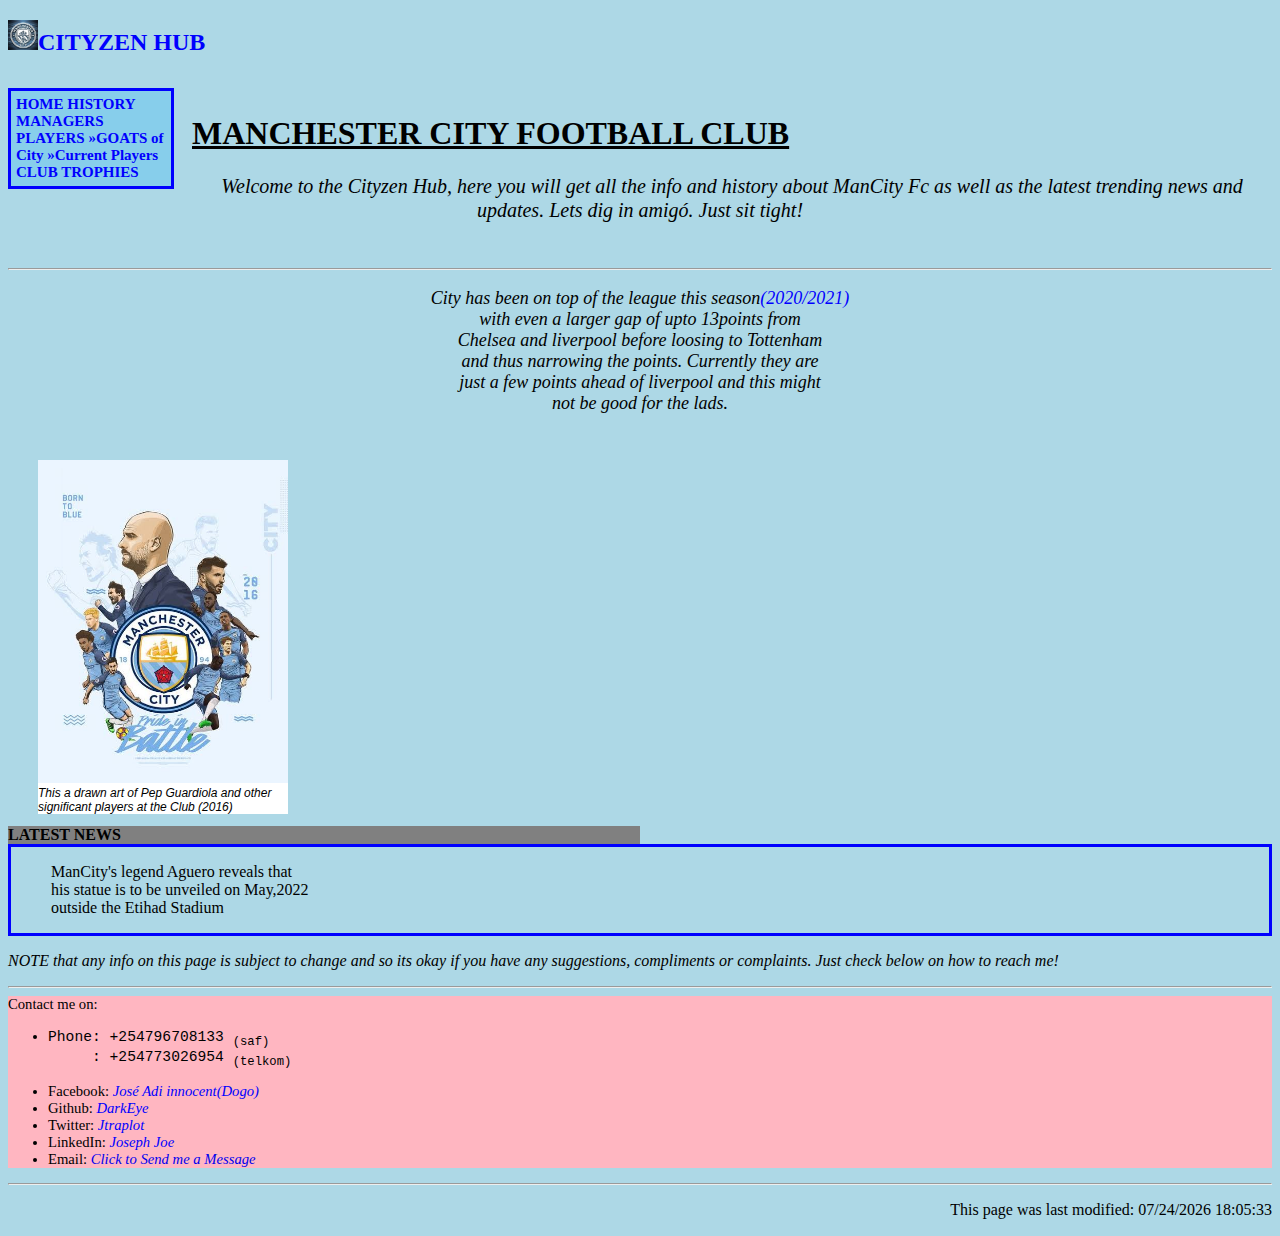
<file: index.html>
<!DOCTYPE html>
<?xml version="1.0" encoding="UTF-8"?>
<!DOCTYPE html PUBLIC "-//W3C//DTD XHTML 1.1//EN"
"http://www.w3.org/TR/xhtml11/DTD/xhtml11.dtd">
<html xmlns="http://www.w3.org/1999/xhtml" xml:lang="en">	
<head>
	<title>CITYZEN HUB</title>
	<link rel="icon" type="Image/png" href="images/mc.png"/>
	<meta name="viewport" content="width=device-width; initial-scale=1.0" media="screen"/>
	<link rel="stylesheet" type="text/css" href="nav.css"/>
</head> 
<body>
	<h2 style="text-align:left; text-decoration:none;"><a id="L1" href="index.html"><img src="images/favicon2.png" width="30px" height="30px" />CITYZEN HUB</a></h2>

	<div id="nav">
		<nav>
			<a id="nav1" href="index.html">HOME</a>
			<a id="nav1" href="MHISTORY.html">HISTORY</a>
			<a id="nav1" href="Managers.html">MANAGERS</a>
			<a id="nav1" href="#">PLAYERS</a>
					<a id="nav2" href="#">&raquo;GOATS of City</a>
					<a id="nav2" href="#">&raquo;Current Players</a> 
			<a id="nav1" href="#">CLUB TROPHIES</a>
		</nav>
	</div>
	<br />
	<div>
		<h1>MANCHESTER CITY FOOTBALL CLUB</h1>
<p class="pa">Welcome to the Cityzen Hub, here you will get all the info and history about ManCity Fc as well as the latest trending news and updates. Lets dig in amig&oacute. Just sit tight!</p>
	</div><br />
	<hr />
	<p id="city">City has been on top of the league this season<span style="color:blue;">(2020/2021)</span><br />with even a larger gap of upto 13points from<br /> Chelsea and liverpool before loosing to Tottenham<br /> and thus narrowing the points. Currently they are<br /> just a few points ahead of liverpool and this might<br /> not be good for the lads.</p><br />
		<div id="potrait">
			<img src="images/CityG.jpeg" alt="potrait art of Mancity "width="250px" style="align:middle;"><br />This a drawn art of Pep Guardiola and other significant players at the Club (2016)
			</div>

			<!__ the id's below are similar only differ in the capitalization, the CSS codes should not be confused__>
	
	<div id="news">
		LATEST NEWS
		<!__PICK UP AT AGUEROS STATUE__>
	</div>
	<div id="NEWS">
		<ul style="list-style-type:none;">
			<li>ManCity's legend Aguero reveals that<br />
			his statue is to be unveiled on May,2022<br />outside the Etihad Stadium</li>
		</ul> 
	</div> 
	<p style="font-style:italic;">NOTE that any info on this page is subject to change and so its okay if you have any suggestions, compliments or complaints. Just check below on how to reach me! </p>
<hr />
					<!__ remember to add/update the social media handles below __> 
	<div id="footer">
	Contact me on:
		<ul>
			<li>
				<pre>
Phone: +254796708133 <sub>(saf)</sub>
     : +254773026954 <sub>(telkom)</sub></li>	
			<li>
Facebook: <a href="" style="text-decoration:none; font-style:italic; color:blue;"> Jos&eacute Adi innocent(Dogo)</a>
			</li> 
			<li>
Github: <a href="" style="text-decoration:none; font-style:italic; color:blue;">DarkEye</a> 
   			</li>
   			<li>
Twitter: <a href="" style="text-decoration:none; font-style:italic; color:blue;">Jtraplot</a> 
			</li>
			<li>
LinkedIn: <a href="" style="text-decoration:none; font-style:italic; color:blue;">Joseph Joe</a>
			</li> 
			<li>
Email: <a href="mailto:&#106;&#111;&#115;&#101;&#105;&#110;&#110;&#111;&#99;&#101;&#110;&#116;431&#64;&#103;&#109;&#097;&#105;&#108;&#046;&#099;&#111;&#109;" style="font-style:italic; text-decoration:none;">Click to Send me a Message</a>
			</li> 
		</pre>
	</div>
	<hr />
	<p style="text-align:right;">
		This page was last modified:
		<script type=text/javascript>
			document.write(document.lastModified);
		</script> 
	</p> 
</body>
</html>
</file>
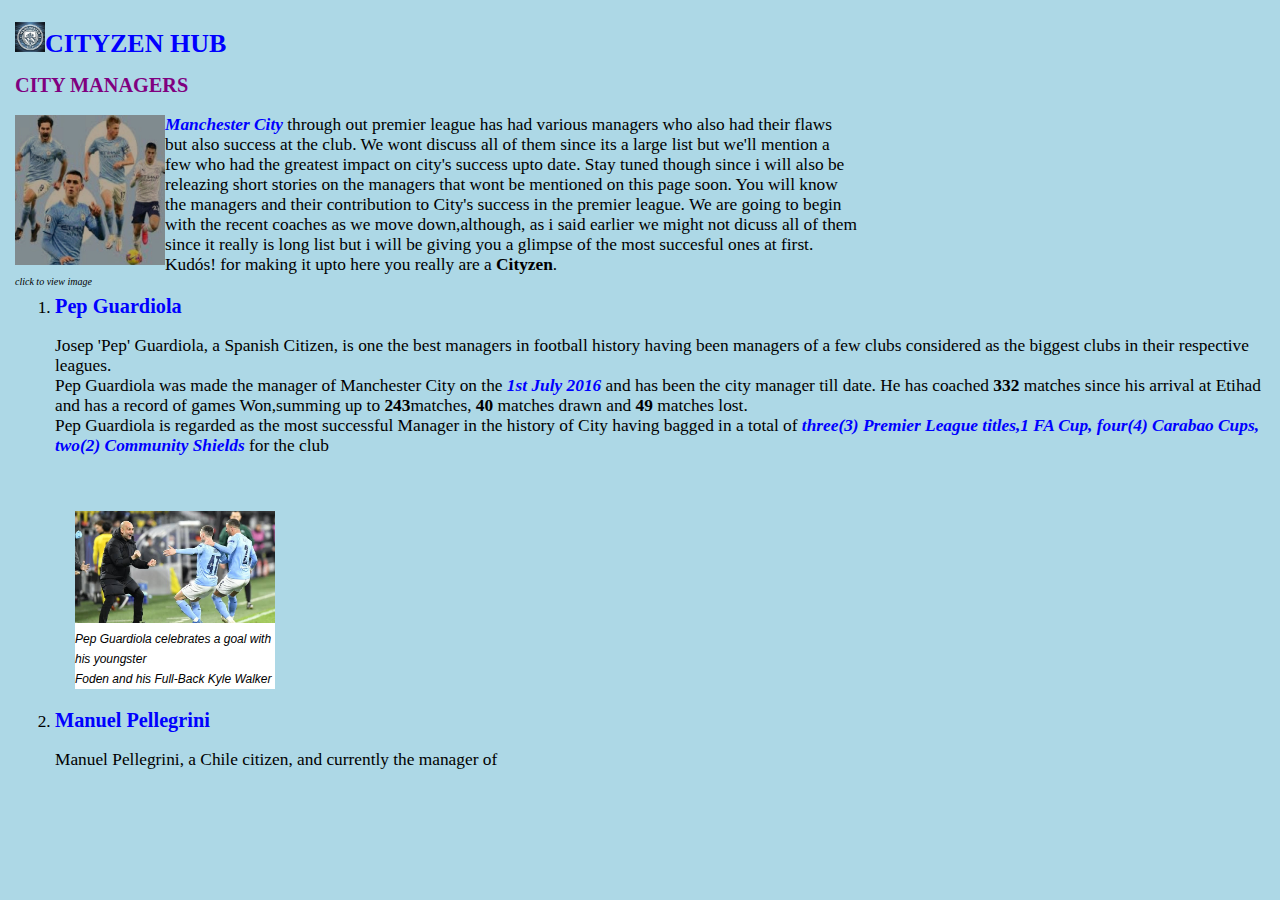
<file: Managers.html>
<!DOCTYPE html>
<?xml version="1.0" encoding="UTF-8"?>
<!DOCTYPE html PUBLIC "-//W3C//DTD XHTML 1.1//EN"
"http://www.w3.org/TR/xhtml11/DTD/xhtml11.dtd">
<html xmlns="http://www.w3.org/1999/xhtml" xml:lang="en">

<html>
<head>

	<title>Cityzens Hub</title>
	<link rel="stylesheet" type="text/css" href="MCstyles.css"/>
	<link rel="icon" type="Image/png" href="images/mc.png" />
	<meta name="viewport" content="width=device-width; initial-scale=1.0" media="screen" />
</head>
<body>
	<h2 style="text-align:left;color:blue;"><a id="L1" href= "index.html"><img src="images/favicon2.png" width="30px" height="30" />CITYZEN HUB</a></h2>

<h3 style="text-align:left; color:PURPLE;">CITY MANAGERS</h3>
<p class="pp"><div class="imageleft">
		      <a  href="images/c.jpg"><img src="images/c.jpg" alt="ManCity Players" style="vertical-align:baseline" width="150" height="150" /></a> <br />
		  click to view image</div>
		  <span>Manchester City</span> through out premier league has had various managers who also had their flaws<br />but also success at the club. We wont discuss all of them since its a large list but we'll mention a<br /> few who had the greatest impact on city's success upto date. Stay tuned though since i will also be <br />releazing short stories on the managers that wont be mentioned on this page soon.
	   	  You will know<br /> the managers and their contribution to City's success in the premier league. We are going to begin<br /> with the recent coaches as we move down,although, as i said earlier we might not dicuss all of them<br /> since it really is long list but i will be giving you a glimpse of the most succesful ones at first.<br /> Kud&oacutes! for making it upto here you really are a <strong>Cityzen</strong>. 	
		  			</p>
		 	<ol>
		 		<li><h3>Pep Guardiola</h3></li>
		 			<p> Josep 'Pep' Guardiola, a Spanish Citizen, is one the best managers in football history having been managers of a few clubs considered as the biggest clubs in their respective leagues.<br />
		 			Pep Guardiola was made the manager of Manchester City on the <span style="color:blue;">1<super>st</super> July 2016</span> and has been the city manager till date. He has coached <strong>332</strong> matches since his arrival at Etihad and has a record of games Won,summing up to <strong>243</strong>matches, <strong>40</strong> matches drawn and <strong>49</strong> matches lost.<br />
		 			Pep Guardiola is regarded as the most successful Manager in the history of City having bagged in a total of <span style="color:blue;">three(3) Premier League titles,1 FA Cup, four(4) Carabao Cups, two(2) Community Shields </span> for the club </p> <br />
		 			 </p>
		 		   	<div id="pep"> 
		 			 <img src="images/pep.jpeg" alt="Guardiola celebrates a goal with Foden"
		 			 width="200px" /><br />
		 			 Pep Guardiola celebrates a goal with his youngster<br /> Foden and his Full-Back Kyle Walker
		 			</div> 
				<li><h3>Manuel Pellegrini</h3></li> 
					<p>Manuel Pellegrini, a Chile citizen, and currently the manager of <!__research on the club pellegrini is managing__>
</file>
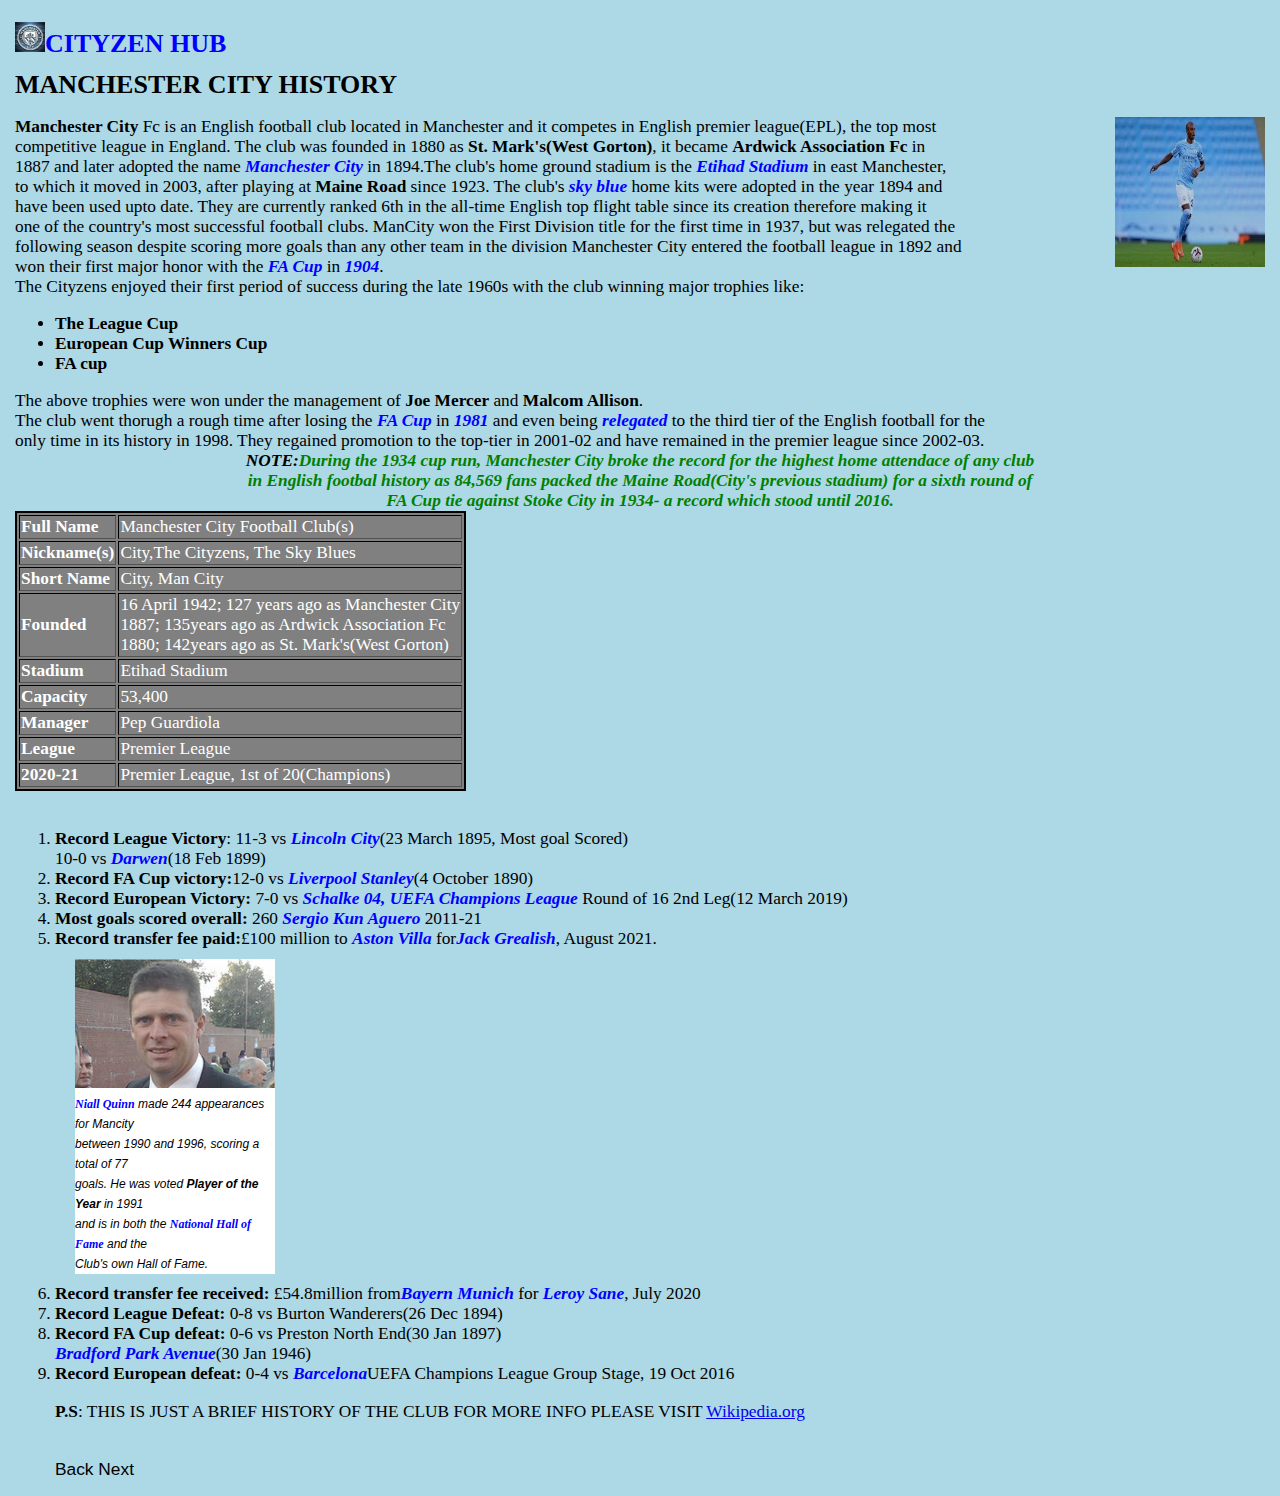
<file: MHISTORY.html>
<!DOCTYPE html>
<?xml version="1.0" encoding="UTF-8"?>
<!DOCTYPE html PUBLIC "-//W3C//DTD XHTML 1.1//EN"
"http://www.w3.org/TR/xhtml11/DTD/xhtml11.dtd">
<html xmlns="http://www.w3.org/1999/xhtml" xml:lang="en">
	<!__The CSS styling for HISTORY.html and Managers.html are in the file MCstyles.css__>
<html>
<head>

	<title>Cityzens Hub</title>
	<link rel="stylesheet" type="text/css" href="MCstyles.css" />
	<link rel="icon" type="Image/png" href="images/mc.png" />
	<meta name="viewport" content="width=device-width, initial-scale=1" />
</head>
<body>
	<h2 style="text-align:left;color:blue;"><a id="L1" href="index.html"><img src="images/favicon2.png" width="30px" height="30" />CITYZEN HUB</a></h2>
	
	
	<h2 style="text-align:left;">MANCHESTER CITY HISTORY</h2>
<p><img class="image2" src="images/mn.jpg" width="150px" height="150px"/><strong>Manchester City</strong> Fc is an English football club located in Manchester and it competes in English premier league(EPL), the top most<br /> competitive league in England. The club was founded in 1880 as <strong>St. Mark's(West Gorton)</strong>, it became <strong>Ardwick Association Fc</strong> in<br /> 1887 and later adopted the name <span style="font-style:italic; font-weight:bold; color:blue;"> Manchester City</span> in 1894.The club's home ground stadium is the <span style="font-style:italic; font-weight:bold; color:blue;">Etihad Stadium</span> in east Manchester,<br /> to which it moved in 2003, after playing at <strong>Maine Road</strong> since 1923. The club's <span style="font-style:italic; font-weight:bold; color:blue;">sky blue</span> home kits were adopted in the year 1894 and<br /> have been used upto date. They are currently ranked 6th in the all-time English top flight table since its creation therefore making it<br /> one of the country's most successful football clubs.
ManCity won the First Division title for the first time in 1937, but was relegated the<br /> following season despite scoring more goals than any other team in the division
 Manchester City entered the football league in 1892 and<br /> won their first major honor with the <span style="color:blue;">FA Cup</span> in <span style="color:blue;">1904</span>.<br /> The Cityzens enjoyed their first period of success during the late 1960s with the  club winning major trophies like:
		 <ul style=" font-weight:bold;">
		<li>The League Cup</li>
		<li>European Cup Winners Cup</li>
		<li>FA cup</li>
		 </ul>
The above trophies were won under the management of <strong>Joe Mercer</strong> and <strong>Malcom Allison</strong>.<br /> The club went thorugh a rough time after losing the <span style="color:blue;"> FA Cup</span> in <span style="color:blue;">1981</span> and even being <span style="color:blue;">relegated</span> to the third tier of the English football for the <br /> only time in its history in 1998. They regained promotion to the top-tier in 2001-02 and have remained in the premier league since 2002-03.<br />
  		<div class="note">	
  			<strong style="color:black;">NOTE:</strong>During the 1934 cup run, Manchester City broke the record for the highest home attendace of any club<br /> in English footbal history as 84,569 fans packed the Maine Road(City's previous stadium) for a sixth round of<br /> FA Cup tie against Stoke City in 1934- a record which stood until 2016.
  		</div>
  	<table border="2">
  		<tr>
  			<th>Full Name</th>
  			<td>Manchester City Football Club(s)</td>
  		</tr> 
  			<tr>
  			<th>Nickname(s)</th>
  			<td>City,The Cityzens, The Sky Blues</td>
  		</tr> 
  		<tr>
  			<th>Short Name</th>
  			<td>City, Man City</td>
  		</tr>
  		<tr>
  			<th>Founded</th>
  			<td>16 April 1942; 127 years ago as Manchester City<br />1887; 135years ago as Ardwick Association Fc<br />1880; 142years ago as St. Mark's(West Gorton)</td>
  		</tr>
  		<tr>
  			<th>Stadium</th>
   			<td>Etihad Stadium</td>
  		</tr> 
  		<tr>  
  			<th>Capacity</th> 
  			<td>53,400</td>  
  		</tr> 
  		<tr>  			
  			<th>Manager</th>  
  			<td>Pep Guardiola</td> 
  		</tr> 
  		<tr> 			
  			<th>League</th>  
  			<td>Premier League</td>
  		</tr> 
  		<tr> 			
  			<th>2020-21</th> 
  			<td>Premier League, 1st of 20(Champions)</td>
  		</tr>			
  	</table><br />
  	<ol>
  		<li><strong>Record League Victory</strong>: 11-3 vs <span style="color:blue;">Lincoln City</span>(23 March 1895, Most goal Scored)<br />
  		10-0 vs <span style="color:blue;">Darwen</span>(18 Feb 1899)</li> 
  		<li><strong>Record FA Cup victory:</strong>12-0 vs <span style="color:blue;">Liverpool Stanley</span>(4 October 1890)</li> 
  		<li><strong>Record European Victory:</strong> 7-0 vs <span style="color:blue;">Schalke 04, UEFA Champions League</span> Round of 16 2nd Leg(12 March 2019)</li> 
  		<li><strong>Most goals scored overall:</strong> 260 <span style="color:blue;">Sergio Kun Aguero</span> 2011-21</li> 
  		<li><strong>Record transfer fee paid:</strong>£100 million to <span style="color:blue;">Aston Villa</span> for<span style="color:blue;">Jack Grealish</span>, August 2021.</li> 

<div id="Niall">
	<img src="images/Niall.png" alt="Photo of Niall Quinn"
	width="200px" /><br />
		<span style="color:blue;">Niall Quinn</span> made 244 appearances for Mancity<br /> between 1990 and 1996, scoring a total of 77<br /> goals. He was voted <strong>Player of the Year</strong> in 1991<br/>  and is in both the <span style="color:blue">National Hall of Fame</span> and the<br /> Club's own Hall of Fame.
</div>
		<li><strong>Record transfer fee received:</strong>
		£54.8million from<span style="color:blue;">Bayern Munich</span> for <span style="color:blue;">Leroy Sane</span>, July 2020</li> 
		<li><strong>Record League Defeat:</strong> 0-8 vs Burton Wanderers(26 Dec 1894)</li> 
		<li><Strong>Record FA Cup defeat:</Strong> 0-6 vs Preston North End(30 Jan 1897)<br />
		<span style="color:blue;">Bradford Park Avenue</span>(30 Jan 1946) </li> 
		<li><strong>Record European defeat:</strong> 0-4 vs <span style="color:blue;">Barcelona</span>UEFA Champions League Group Stage, 19 Oct 2016</li> 

	
<p><strong>P.S</strong>: THIS IS JUST A BRIEF HISTORY OF THE CLUB FOR MORE INFO PLEASE VISIT <a href="https://wikipedia.org/ManchesterCity">Wikipedia.org</a></p> <br />
	<div id="footer">
	<a id="footer" href="index.html">Back</a> <a id="footer" href="Managers.html">Next</a>
	</div>

</body>
</html>
</file>
<file: nav.css>
#L1{
	font-family:Times new roman, sanserif, verdana, arial;
	text-decoration:none;
}
#L1:visited{
	color:blue;	
}
#L1:hover{
	color:red;
}
#L1:link{
	color:blue;
}
#L1:active{
	color:blue;
}
body{
	background-color:lightblue;
}
div.image1{
	background-color:skyblue; 
	float:right;
	vertical-align:bottom;">
}
#nav{
	width:150px;
	height:auto;
	float:left;
	margin-top:12px;
	margin-right:18px;
	border-style:solid;
	border-color:blue;
	background-color:skyblue;
	padding:20px;
	text-align:left;
	font-weight:bold;
	font-size:15px;
	padding:5px;
}
#nav ul{
	list-style-type:none;
	display:inline
}
#nav1:link{
	color:blue;
	display:inline;
	text-decoration:none;
}
#nav1:visited{
	color:blue;
}
#nav1:active{
	color:blue;
}
#nav1:hover{
	color:red;
}
#nav2{
	text-decoration:none;
}
#nav2:link{
	color:blue;
}
#nav2:visited{
	color:purple;
}
#nav2:active{
	color:blue;
}
#nav2:hover{
	color:red;
}
h2{
	color:blue;
}
.pa{
	text-align:center;
	font-family:verdana;
	font-style:italic;
	color:black;
	font-size:15pt;
	line-height:18pt;
}
h1{
	text-decoration:underline;
}
#city{
	text-align:center;
	font-family:times new roman, verdana, aril;
	font-size:18px;
	font-style:italic;
}
#potrait{
	background-color:white;
	width:250px;
	margin-top:10px;
	margin-right:30px;
	margin-left:30px;
	margin-bottom:10px;
	font-family:arial;
	font-size:9pt;
	font-style:italic;
}
#news{
	border:2;
	border-color:grey;
	background-color:grey;
	width:50%;
	font-weight:bold;
	margin-top:12px;
}
#NEWS{
	border-color:blue;
	border-style:solid;
	width:auto;
	text-align:left;

}
#footer{
	background-color:lightpink;
	font-size:11pt;
	font-family:times new roman;
}
</file>
<file: MCstyles.css>
#L1{
	font-family:Times new roman, sanserif, verdana, arial;
	text-decoration:none;
}
#L1:visited{
	color:blue;	
}
#L1:hover{
	color:red;
}
#L1:link{
	color:blue;
}
#L1:active{
	color:blue;
}
body{
	background-color:lightblue;
	line-height:15pt;
	font-size:13pt;
	margin:15px;
}
h1{
	font-family:Times new roman;
	color:blue;
	text-align:center;
	line-height:19pt;
}
h3{
	font-family:Times new roman;
	color:blue;
	text-align:left;
}

.pp{
	font-family:San-serif;
	font-size:13pt;
}
span{font-family:times new roman;
	font-style:italic;
	font-weight:bold;
	color:blue;

}
div.imageleft {
float:left;
clear: all;
text-align:left;
font-size:10px;
font-style:italic;
}
div.note{
	color:green; 
	font-style:italic; 
	font-weight:bold; 
	font-family:times new roman; 
	text-align:center;">
}
table{
	background-color:grey;
	text-align:left;
	border-style:solid;
	border-color:black;
	color:white;
}
.image2{
	float:right;
	text-align:left;
}
#Niall{
	background-color:white;
	width:200px;
	height:auto;
	margin-top:10px;
	margin-right:20px;
	margin-left:20px;
	margin-bottom:10px;
	font-family:arial;
	font-size:9pt;
	font-style:italic;
}
#pep{
	background-color:white;
	width:200px;
	height:auto;
	margin-top:10px;
	margin-right:20px;
	margin-left:20px;
	margin-bottom:10px;
	font-family:arial;
	font-size:9pt;
	font-style:italic;
}
#footer{
	text-decoration:none;
	font-family:arial;
}
#footer:link{
color:black;
}
#footer:visited{
	color:black;
}
#footer:hover{
	color:grey;
}
#footer:active{
	color:black;
}
</file>
